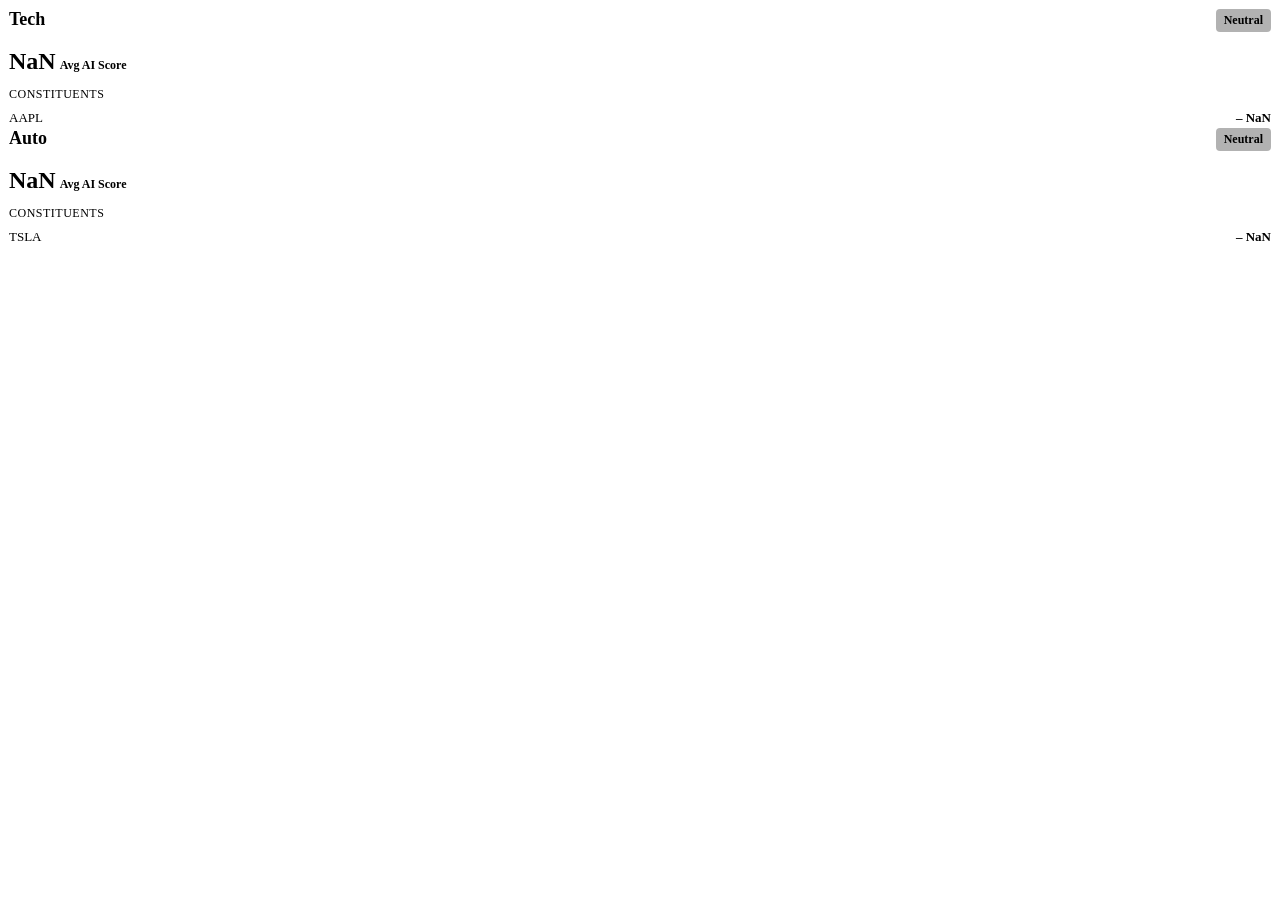
<file: scratch/test_heatmap.html>
<!DOCTYPE html>
<html>
<head>
</head>
<body>
  <div id="heatmap-grid"></div>
  <script>
    // Mock classes
    window.MentionData = {
      getAggregateSentiment: () => ({ score: 75, totalMentions: 10 })
    };
    
    // Load heatmap script
  </script>
  <script src="../js/components/heatmap.js"></script>
  <script>
    const heatmap = new window.SectorHeatmap('heatmap-grid');
    const stocks = [
      { ticker: 'AAPL', sector: 'Tech' },
      { ticker: 'TSLA', sector: 'Auto' }
    ];
    heatmap.render(stocks, []);
    console.log("Heatmap HTML:", document.getElementById('heatmap-grid').innerHTML);
  </script>
</body>
</html>
</file>
